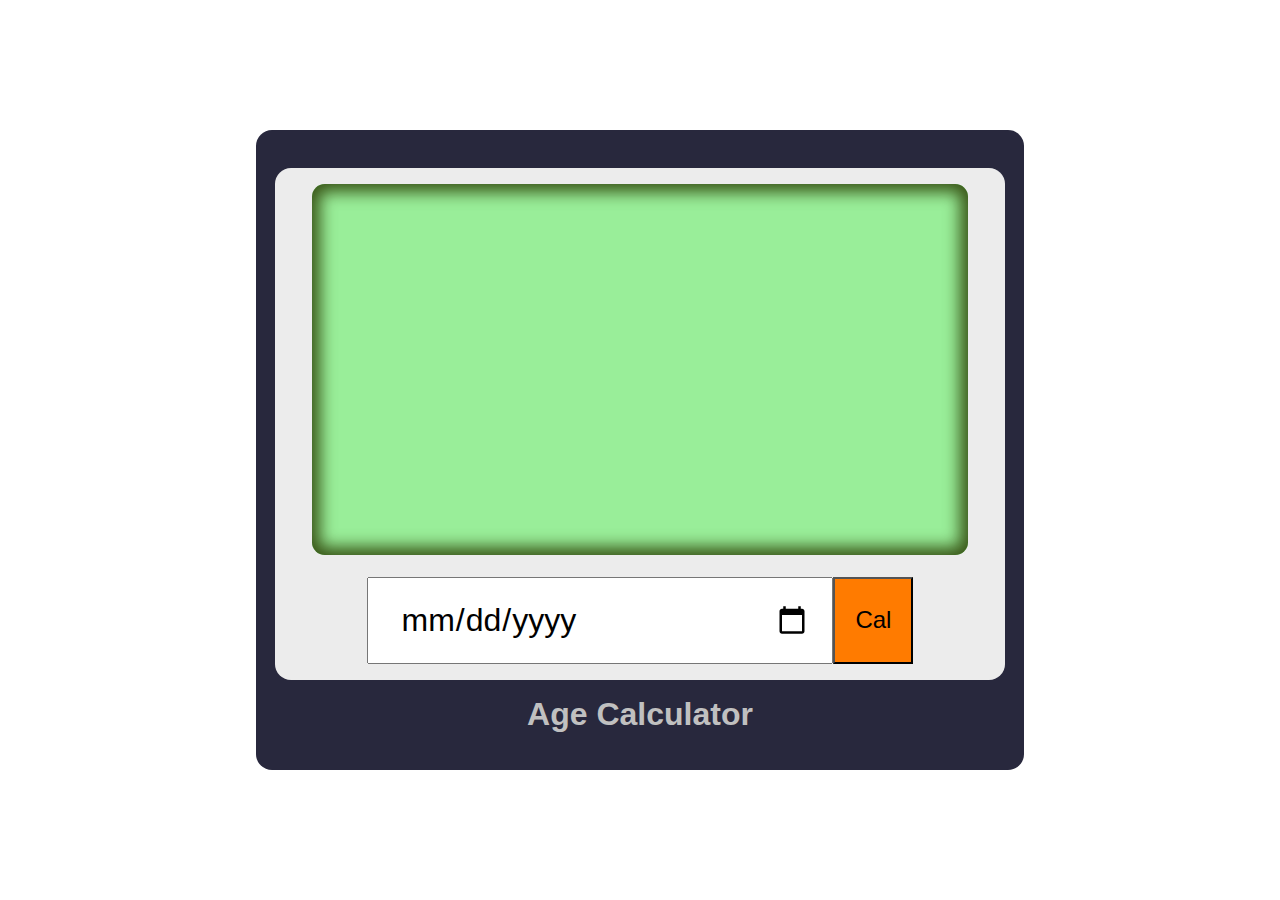
<file: index.html>
<!DOCTYPE html>
<html lang="en">
<head>
    <meta charset="UTF-8">
    <meta name="viewport" content="width=device-width, initial-scale=1.0">
    <title>Age Calculator</title>
    <link rel="stylesheet" href="AgeCal.css">
</head>
<body>
    <div class="AgeCalApp">
        <div class="innerApp">
            <h2 class="screen"></h2>
            <div class="cal">
                <input type="date" class="date">
                <button class="button" onclick="calAge()">Cal</button>
            </div>
        </div>
        <h1 class="name">Age Calculator</h1>
    </div>
    <script src="AgeCal.js"></script>
</body>
</html>
</file>
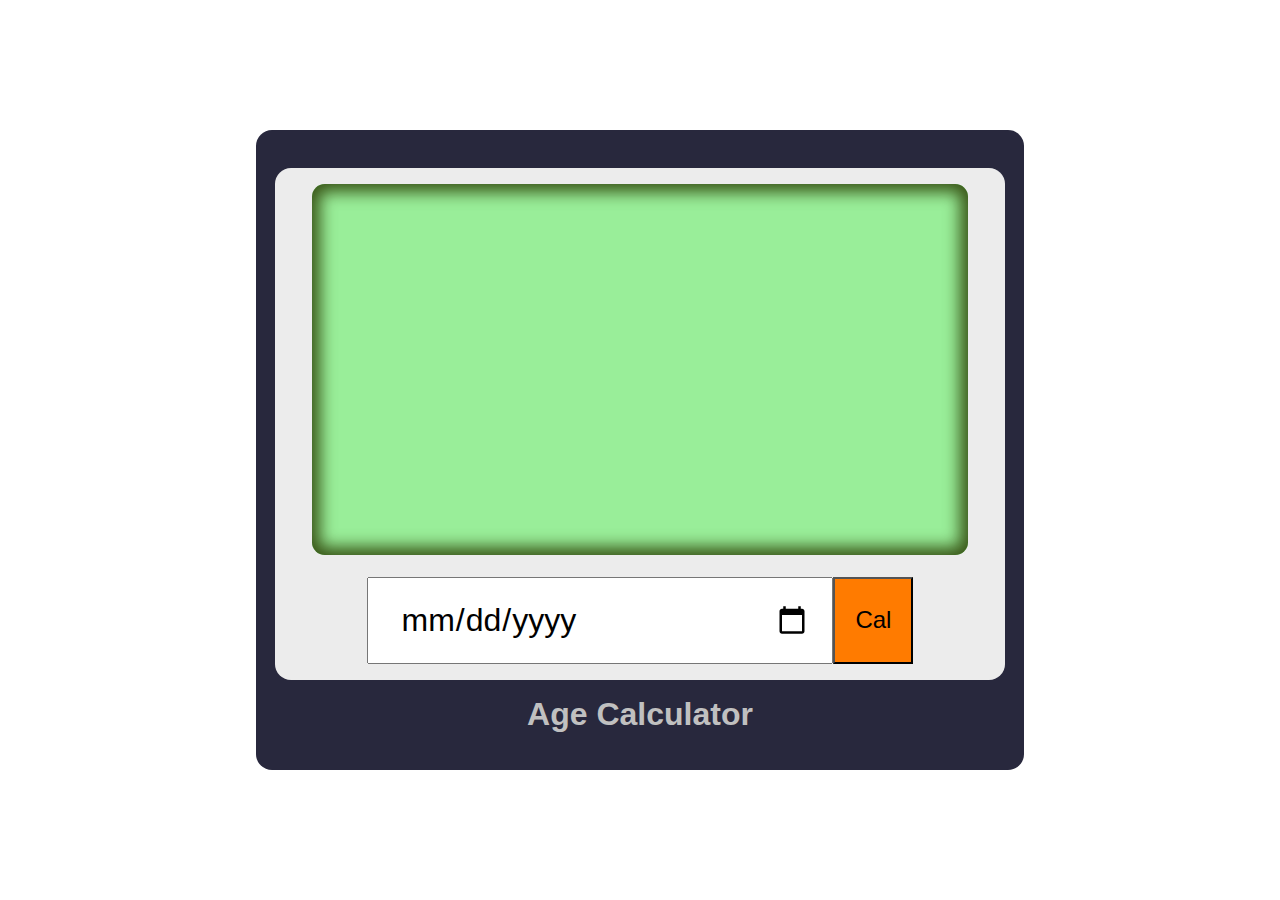
<file: AgeCal.html>
<!DOCTYPE html>
<html lang="en">
<head>
    <meta charset="UTF-8">
    <meta name="viewport" content="width=device-width, initial-scale=1.0">
    <title>Age Calculator</title>
    <link rel="stylesheet" href="AgeCal.css">
</head>
<body>
    <div class="AgeCalApp">
        <div class="innerApp">
            <h2 class="screen"></h2>
            <div class="cal">
                <input type="date" class="date">
                <button class="button" onclick="calAge()">Cal</button>
            </div>
        </div>
        <h1 class="name">Age Calculator</h1>
    </div>
    <script src="AgeCal.js"></script>
</body>
</html>
</file>
<file: AgeCal.css>
*, ::before, ::after{
    margin: 0px;
    padding: 0px;
    box-sizing: border-box;
    text-decoration: none;
    font-family: Roboto, Arial, sans-serif;
  }

  body{
    height: 100vh;
    display: flex;
    justify-content: center;
    align-items: center;
    background-color: white;
  }

  .AgeCalApp{
    width: 50%;
    min-width: 20rem;
    height: 30rem;
    background-color:  rgb(40, 40, 61);
    border-radius: 1rem;
    display: flex;
    flex-direction: column;
    justify-content: center;
    align-items: center;
    gap: 1rem;
  }


  .innerApp{
    width: 95%;
    height: 80%;
    background-color: rgb(236, 236, 236);
    display: flex;
    flex-direction: column;
    justify-content: center;
    align-items: center;
    border-radius: 1rem;
  }

  .screen{
    width: 90%;
    height: 100%;
    background-color: rgb(153, 238, 153);
    margin-top: 1rem;
    border-radius: .8rem;
    box-shadow: inset 0rem 0rem 1rem .5rem rgba(56, 85, 22, 0.993);
  }

  .cal{
    width: 80%;
    height: 30%;
    display: flex;
    justify-content: center;
    align-items: flex-end;
    margin-bottom: 1rem;
  }

  input{
    position: relative;
    width: 80%;
    height: 80%;
    font-size: 2rem;
    text-indent: 5%;
  }

  input::-webkit-calendar-picker-indicator{
    position: absolute;
    top: 0rem;
    right: 0rem;
    bottom: 0rem;
    left: 0rem;
    width: auto;
    height: auto;
    background-position: calc(95%);
    background-size: 2rem;
    user-select: none;
    cursor: pointer;
  }

  button{
    height: 80%;
    width: 5rem;
    background-color: rgb(255, 123, 0);
    font-size: 1.5rem;
  }

  .name{
    justify-self: self-end;
    color: silver;
  }

  .screen{
    display: flex;
    flex-direction: column;
    justify-content: center;
    align-items: center;
    font-size: 2rem;

    span:nth-child(1){
        font-size: 2.5rem;
    }
  }

  @media (max-width: 280px) {
    .AgeCalApp{
        width: 20%;
        height: 40rem;
      }
    .screen{
        font-size: 1.2rem;
        padding: 1rem;
        text-align: center;
        font-family: "Courier New", monospace !important;
    
        span:nth-child(1){
            font-size: 2rem;
        }
      }

      input::-webkit-calendar-picker-indicator{
        background-size: 1.5rem;
      }

      input{
        font-size: 1.3rem;
      }
}
  

@media (max-width: 820px) {
    .screen{
        font-size: 1.2rem;
        padding: 1rem;
        text-align: center;
    
        span:nth-child(1){
            font-size: 2rem;
        }
      }

      input::-webkit-calendar-picker-indicator{
        background-size: 1.5rem;
      }

      input{
        font-size: 1.3rem;
      }
}

@media (min-width: 768px) {
    .AgeCalApp{
        width: 60%;
        height: 40rem;
      }

    .screen{
        font-size: 2rem;
        padding: 1rem;
        text-align: center;
    
        span:nth-child(1){
            font-size: 2.5rem;
        }
      }

      input::-webkit-calendar-picker-indicator{
        background-size: 2rem;
      }

      input{
        font-size: 2rem;
      }
}

@media (max-height: 600px) {
    .AgeCalApp{
        height: 20rem;
      }

      .screen{
        font-size: 1.2rem;
        padding: 1rem;
        text-align: center;
    
        span:nth-child(1){
            font-size: 2rem;
        }
      }

      input::-webkit-calendar-picker-indicator{
        background-size: 1.5rem;
      }

      input{
        font-size: 1.3rem;
      }
}
</file>
